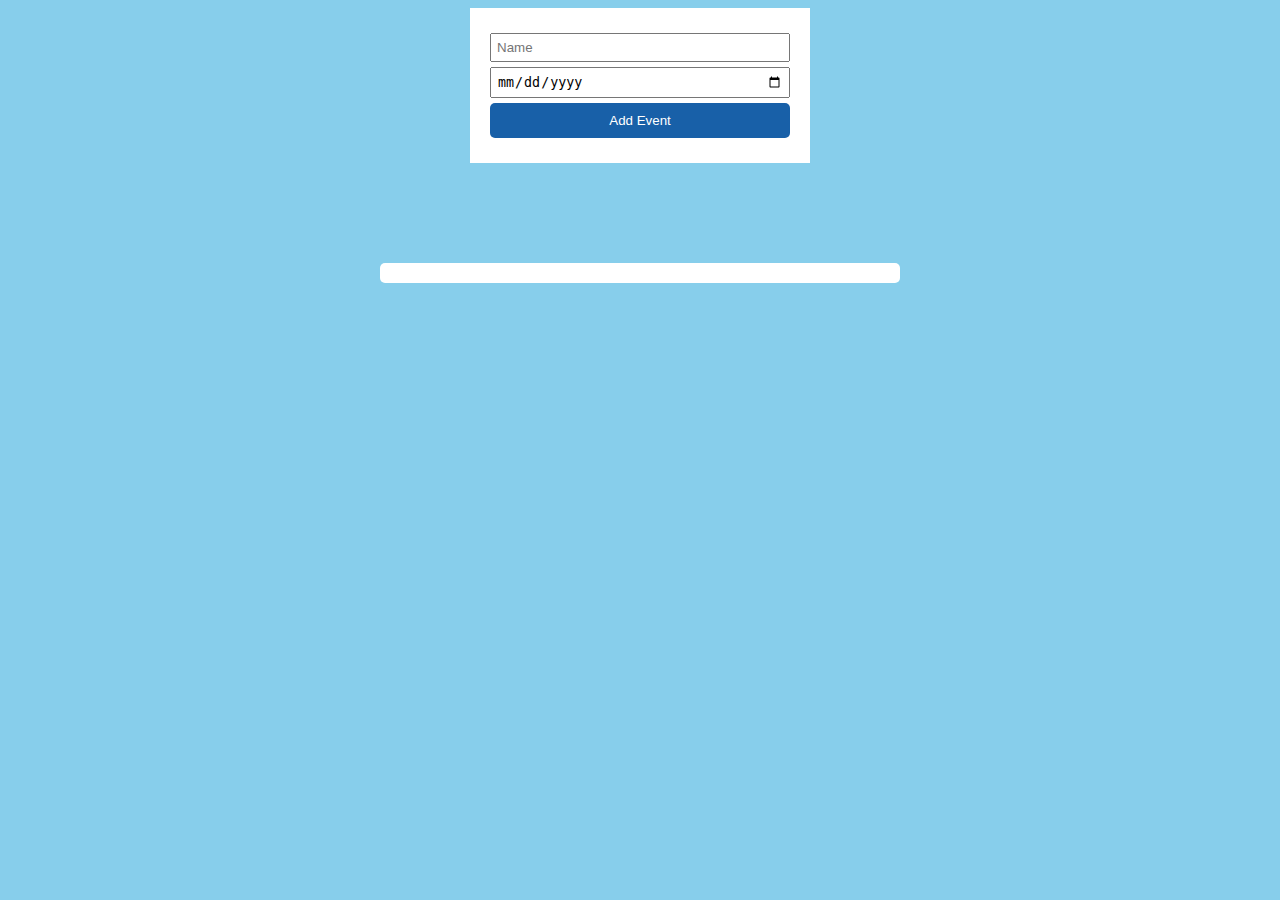
<file: event/index.html>
<!DOCTYPE html>
<html lang="en">
  <head>
    <meta charset="UTF-8" />
    <meta http-equiv="X-UA-Compatible" content="IE=edge" />
    <meta name="viewport" content="width=device-width, initial-scale=1.0" />
    <title>Cuenta regresiva</title>
    <link rel="stylesheet" href="style.css" />
  </head>
  <body>
    <div id="app">
      <div class="form">
        <form action="">
          <input type="text" id="eventName" placeholder="Name" />
          <input type="date" id="eventDate" placeholder="Date" />
          <input type="submit" id="bAdd" value="Add Event" />
        </form>
      </div>
      <div id="eventsContainer"></div>
    </div>
    <script src="main.js"></script>
  </body>
</html>
</file>
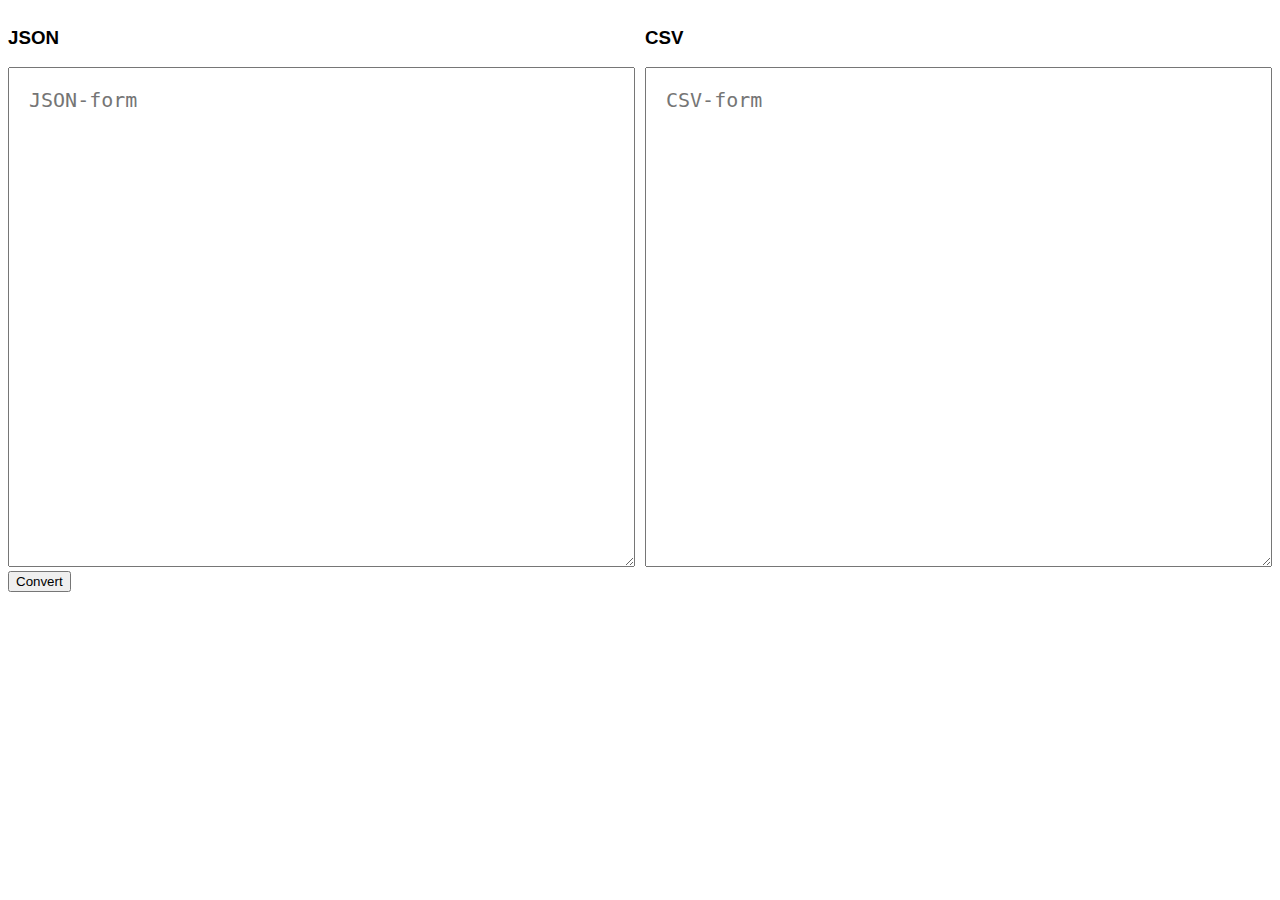
<file: json-csv/index.html>
<!DOCTYPE html>
<html lang="en">
  <head>
    <meta charset="UTF-8" />
    <meta http-equiv="X-UA-Compatible" content="IE=edge" />
    <meta name="viewport" content="width=device-width, initial-scale=1.0" />
    <title>JSON a CSV</title>
    <link rel="stylesheet" href="main.css" />
  </head>
  <body>
    <div id="app">
      <div class="form">
        <div class="left">
          <h3>JSON</h3>
          <textarea
            name=""
            id="json-form"
            cols="30"
            rows="10"
            placeholder="JSON-form"
          ></textarea>
          <button id="bConvert">Convert</button>
        </div>
        <div class="right">
          <h3>CSV</h3>
          <textarea
            name=""
            id="csv-form"
            cols="30"
            rows="10"
            placeholder="CSV-form"
          ></textarea>
        </div>
      </div>
    </div>
    <script src="main.js"></script>
  </body>
</html>
</file>
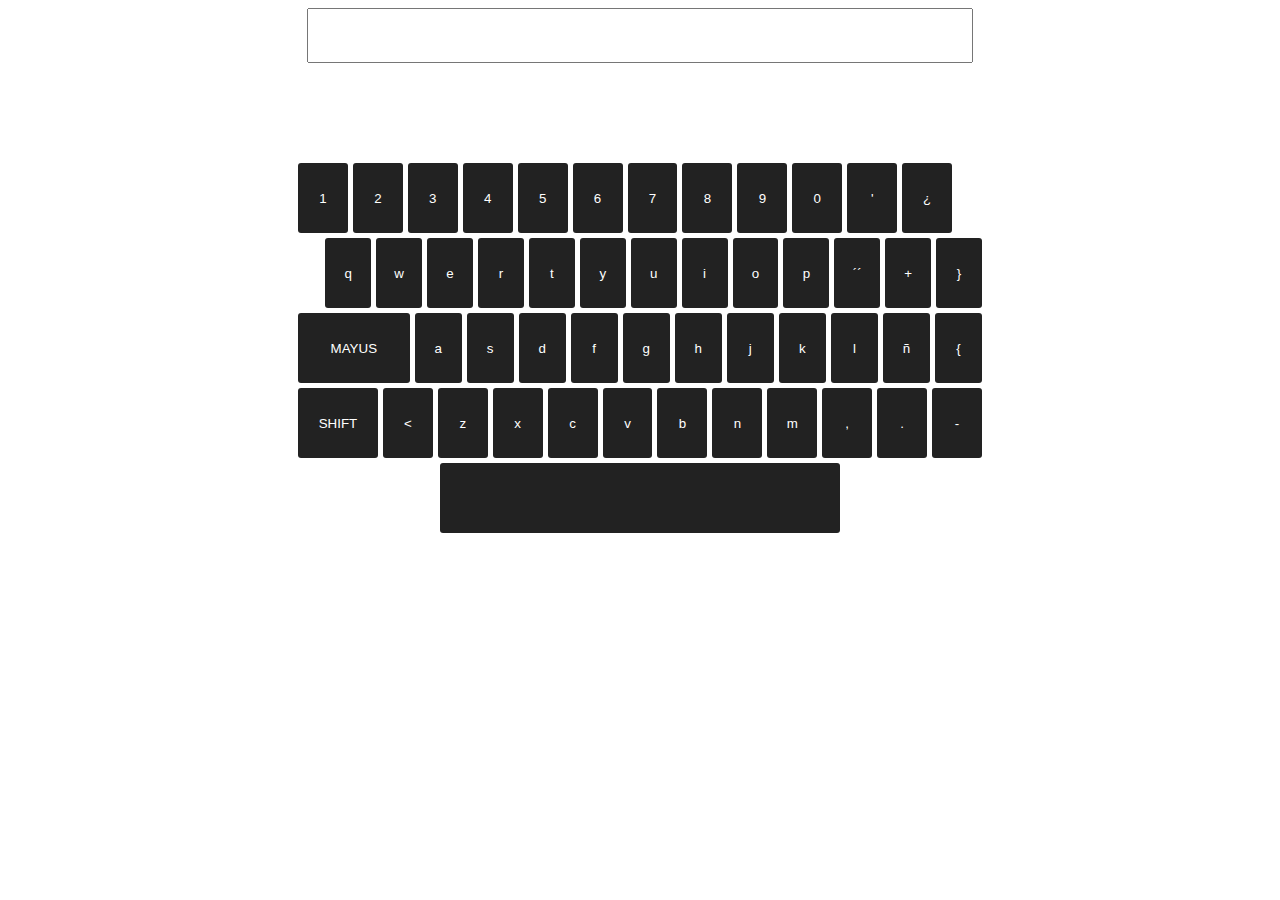
<file: keyboard-component/index.html>
<!DOCTYPE html>
<html lang="en">
  <head>
    <meta charset="UTF-8" />
    <meta http-equiv="X-UA-Compatible" content="IE=edge" />
    <meta name="viewport" content="width=device-width, initial-scale=1.0" />
    <title>Componente de teclado</title>
    <link rel="stylesheet" href="main.css" />
  </head>
  <body>
    <div id="app">
      <input type="text" class="input" title="input" />
      <div id="keyboard-container"></div>
    </div>
    <script src="main.js"></script>
  </body>
</html>
</file>
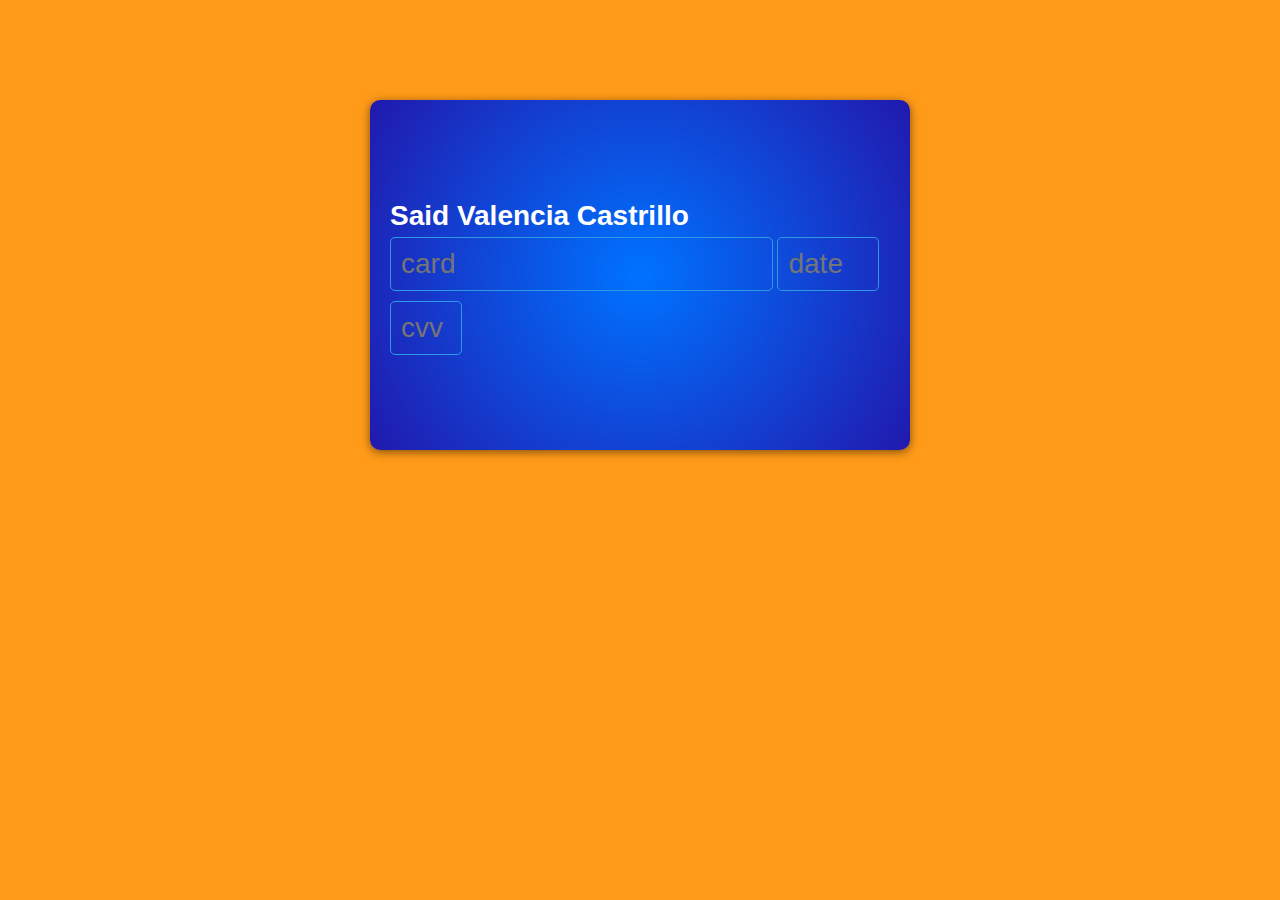
<file: mask-input/index.html>
<!DOCTYPE html>
<html lang="en">
  <head>
    <meta charset="UTF-8" />
    <meta http-equiv="X-UA-Compatible" content="IE=edge" />
    <meta name="viewport" content="width=device-width, initial-scale=1.0" />
    <link rel="stylesheet" href="style.css" />
    <title>Máscara</title>
  </head>
  <body>
    <div id="app">
      <div class="card">
        <div class="holder">Said Valencia Castrillo</div>
        <input type="text" id="inputCard" placeholder="card" />
        <input type="text" id="inputDate" placeholder="date" />
        <input type="text" id="inputCVV" placeholder="cvv" />
      </div>
    </div>

    <script src="app.js"></script>
  </body>
</html>
</file>
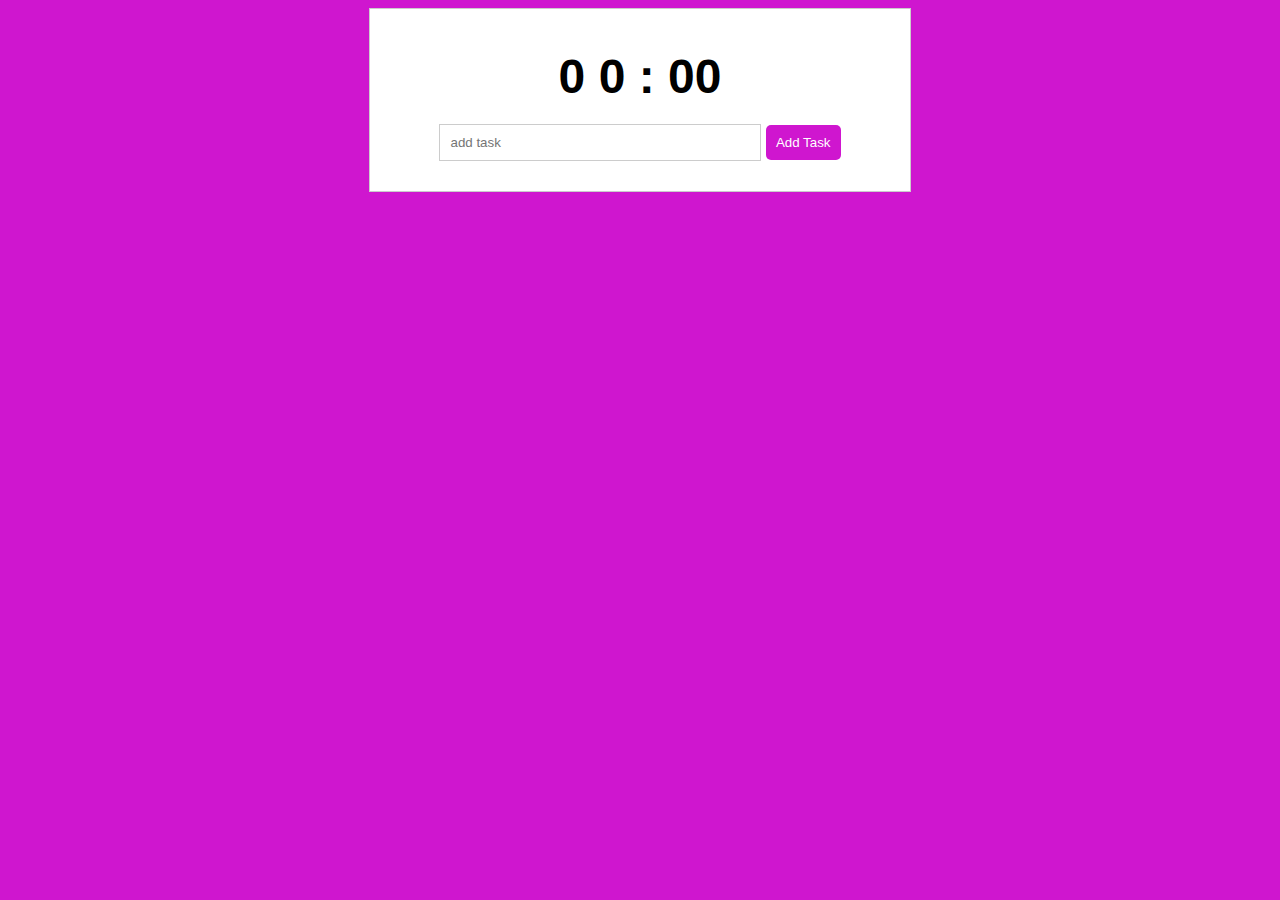
<file: pomodoro/index.html>
<!DOCTYPE html>
<html lang="en">
  <head>
    <meta charset="UTF-8" />
    <meta http-equiv="X-UA-Compatible" content="IE=edge" />
    <meta name="viewport" content="width=device-width, initial-scale=1.0" />
    <title>Pomodoro</title>
    <link rel="stylesheet" href="main.css" />
  </head>
  <body>
    <div id="app">
      <div id="time">
        <div id="value"></div>
        <div id="taskName"></div>
      </div>

      <div class="tasks-container">
        <div class="form">
          <form action="" id="form">
            <input type="text" id="itTask" placeholder="add task" />
            <input type="submit" id="bAdd" value="Add Task" />
          </form>
        </div>
        <div id="tasks"></div>
      </div>
    </div>

    <script src="main.js"></script>
  </body>
</html>
</file>
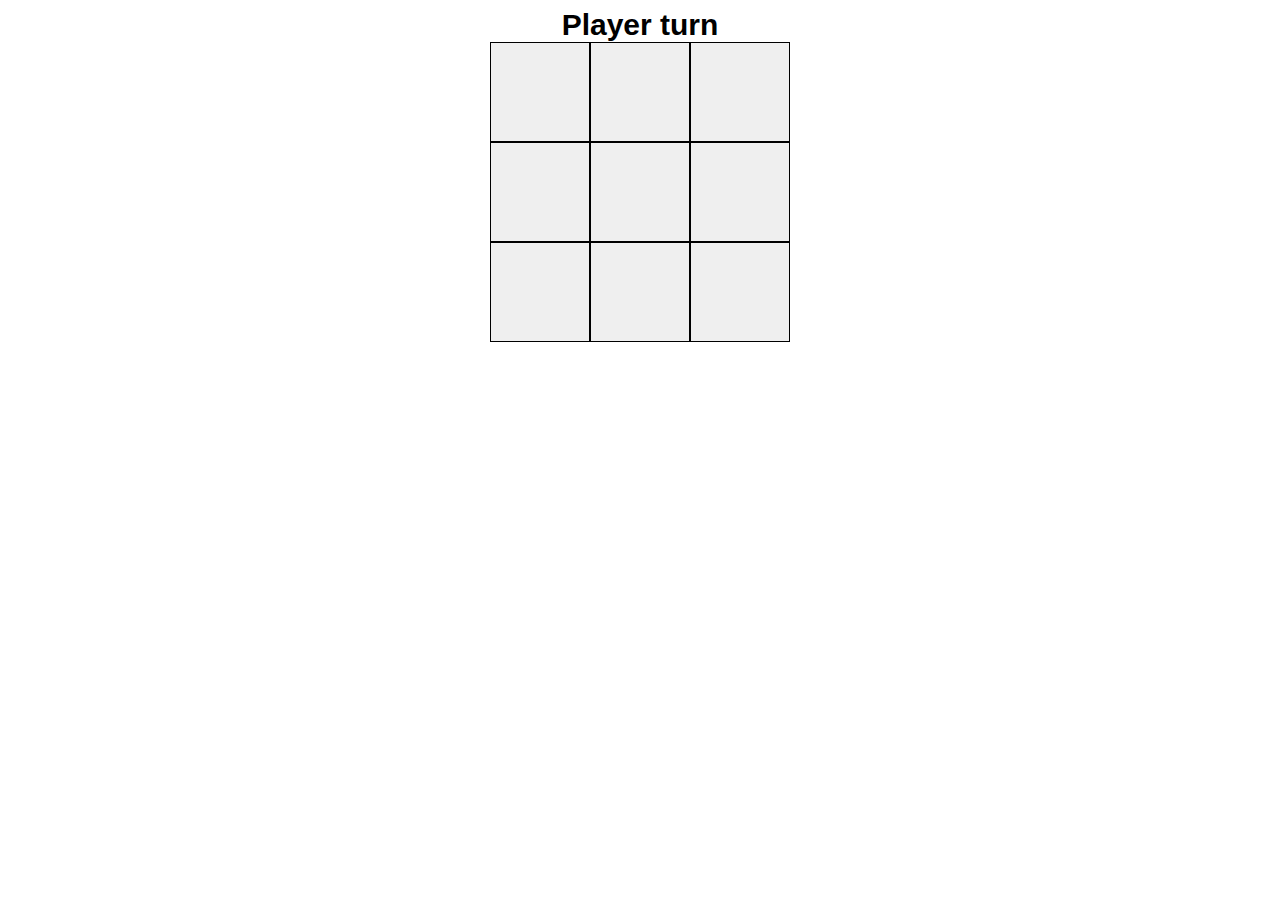
<file: tic-tac-toe/index.html>
<!DOCTYPE html>
<html lang="en">
  <head>
    <meta charset="UTF-8" />
    <meta http-equiv="X-UA-Compatible" content="IE=edge" />
    <meta name="viewport" content="width=device-width, initial-scale=1.0" />
    <title>Tic tac toe</title>
    <link rel="stylesheet" href="main.css" />
  </head>
  <body>
    <div id="app">
      <div id="player"></div>
      <div id="board"></div>
    </div>
    <script src="main.js"></script>
  </body>
</html>
</file>
<file: event/style.css>
body{
    font-family : Arial, Helvetica, sans-serif;
    background-color: skyblue;
}
.form{
    background: white;
    padding: 20px;
    width : 300px;
    margin: 0 auto;
}
button{
   border : none;
    background-color : red;
    padding: 5px;
    color: white;
    border-radius : 5px;
}
.form input{
    margin : 5px 0;
    padding : 5px;
    display: block;
    width: 100%;
    box-sizing: border-box;
}
input[type="submit"]{
    border: none;
    background-color: #1860a8;
    color: white;
    padding: 10px;
    border-radius: 5px;
}
#eventsContainer{
    background-color: white;
    border-radius: 5px;
    padding: 10px;
    width:500px;
    margin: 100px auto;
    display:flex;
    flex-direction: column;
    gap:5px;
}

.event{
    border : solid 1px #ccc;
    padding : 10px;
    display: flex;
    align-items : center;
    justify-content : center;
}
.event .days{
    text-align: center;
    width: 100px;
}
.event .days .days-number{
    font-weight: 30px;
    font-weight: bold;
    display: block;

}
.event  .event-name{
    padding : 10px;
    width: 200px;
}
.event .event-date{
    padding : 10px;
    width: 100px;
}
.event .actions{
    padding: 10px;
}
</file>
<file: json-csv/main.css>
body {
    font-family: Arial, Helvetica, sans-serif;
}

.form {
    display: flex;
    gap: 10px;
}

.left,
.right {
    width: 50%;
}

textarea {
    width: 100%;
    height: 500px;
    padding: 20px;
    box-sizing: border-box;
    font-size: 20px;
}
</file>
<file: keyboard-component/main.css>
body{
    font-family:Arial, Helvetica, sans-serif;
}
#keyboard-container{
    display: flex;
    flex-wrap: wrap;
    width: 684px;
    gap: 5px;
    margin: 100px auto;
}
.layer{
    display : flex;
    gap: 5px;
    justify-content: center;
    width: 100%;
}
.key{
    background-color: #222;
    color: white;
    border: none;
    border-radius: 3px;
    display:flex;
    align-items:center;
    justify-content: center;
    cursor: poiner;
}
.key-normal{
    width: 50px;
    height: 70px;
}
.key-mayus{
    width: 120px;
    height: 70px;
}
.key-shift{
    width: 80px;
    height: 70px;
}
.key-space{
    width: 400px;
    height: 70px;
}
.key:hover{
    background-color: #555;
}
.key-empty{
    width: 25px;
    height:70px;
    background-color: transparent;
    color: white;
    border-radius: 3px;
    display:flex;
    align-items: center;
    justify-content:center;
}
.activated{
    outline: greenyellow solid 2px;
}
.input{
    padding: 15px;
    display:block;
    margin: 5px auto;
    width: 50%;
    font-size:large;
    font-weight:bold;
}
</file>
<file: mask-input/style.css>
body{
    font-family: Arial, Helvetica, sans-serif;
    background-color: rgb(255, 155, 24);
} 
.card{
    width:  500px;
    height: 300px;
    border-radius : 10px;
    padding: 50px 20px 0 20px;
    box-sizing: boder-box;
    background-color: rgb(0, 144, 255);
    background: radial-gradient(
        circle,
        rgba(0,114,255,1) 1%,
        rgba(33,25,173,1) 100%
    );
    margin : 100px auto;
    box-shadow: 0 2px  10px rgba(0,0,0,0.5);
}
.card input{
    font-size : 28px;
    padding : 10px;
    border : solid 1px  rgb(45,154,226);
    color: white;
    border-radius: 5px;
    background-color: transparent;
    margin: 5px 0;
    outline: none;
}
.holder{
    color: white;
    font-weight : bold;
    font-size: 28px;
    padding-top: 50px;
}
.card #inputDate{
    width: 80px;
}
.card #inputCVV {
    width: 50px;
}
</file>
<file: pomodoro/main.css>
body{
    font-family: Arial, Helvetica, sans-serif;
    background-color : rgb(207, 22, 207);
}
#app{
    background-color: white;
    width: 500px;
    margin: 0 auto;
    border: solid 1px #ccc;
    padding: 20px;
}
#time{
    text-align : center;
    padding : 20px 0;
}
#time #value{
    font-size : 48px;
    font-weight: bolder;
}
.form{
    display : flex;
    justify-content : center;
}
input[type="text"]{
    padding: 10px;
    border: solid 1px #ccc;
    width :300px;
}

button,
input[type= "submit"]{
    border: none;
    background-color:rgb(207, 22, 207);
    color: white;
    padding: 10px;
    border-radius: 5px;
}

#tasks{
    display: flex;
    flex-direction: column;
    gap: 10px;
    margin-top: 10px;
}
.task{
    display: flex;
    gap:10px;
    align-items: center;
}
.task .completed{
    display: flex;
    align-items: center;
    gap: 10px;
}
.done{
    display: inline-block;
    padding: 5px;
    background-color: #ccc;
}
</file>
<file: tic-tac-toe/main.css>
body{
    font-family: Arial, Helvetica, sans-serif;
}
#app{
    width: 300px;
    margin: 0 auto;
}
#player{
    font-size: 30px;
    font-weight: bold;
    text-align: center;
}
.board{
    display:flex;
    flex-direction: column;
}
.row{
    display: flex;
}
.cell{
    width: 100px;
    height: 100px;
    border: solid 1px black;
    font-size: 28px;
    font-weight: bolder;
}
</file>
